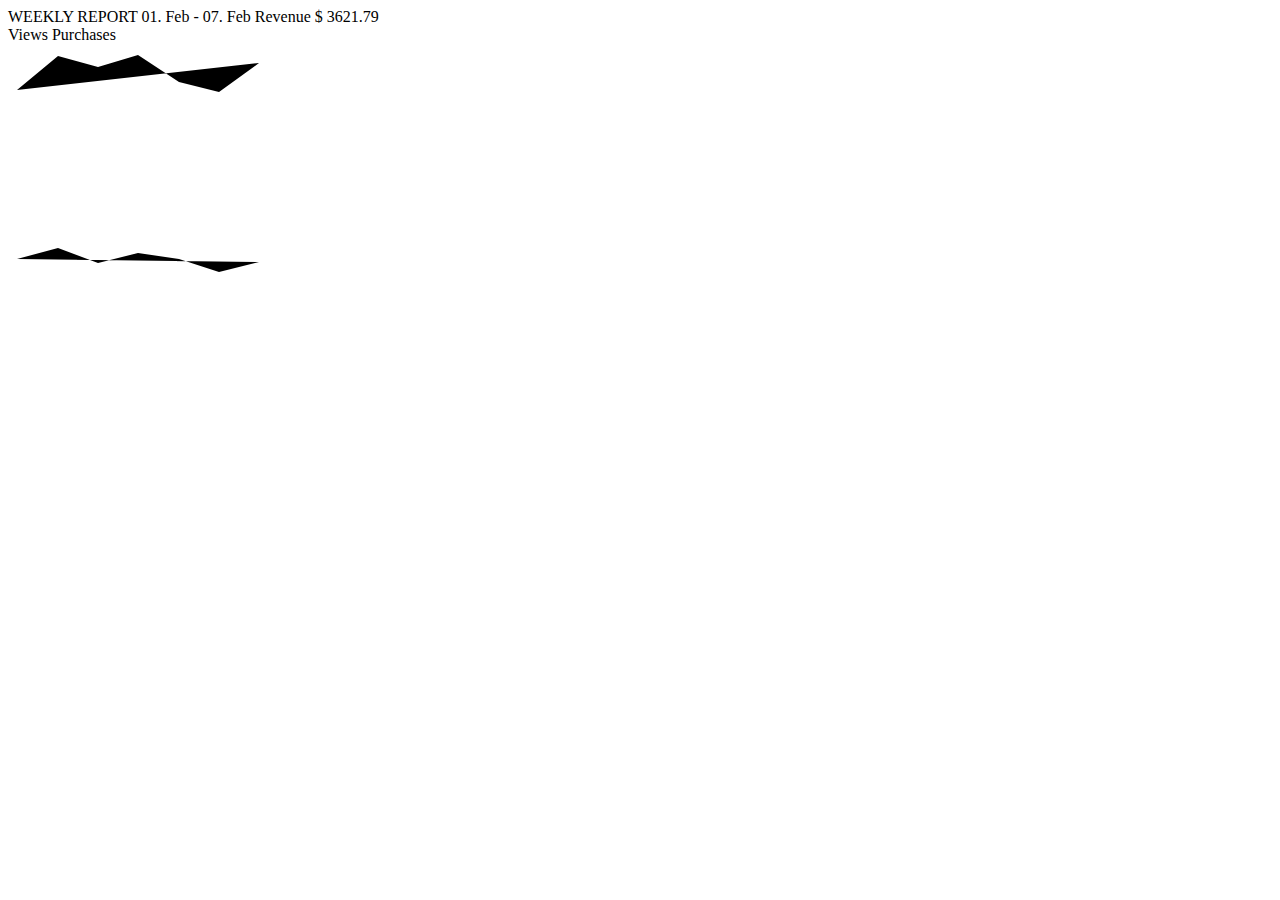
<file: index.html>
<!DOCTYPE html>
<html lang="pt-br">

<head>
    <meta charset="UTF-8">
    <meta http-equiv="X-UA-Compatible" content="IE=edge">
    <meta name="viewport" content="width=device-width, initial-scale=1.0">
    <link rel="stylesheet" href="C:\Users\Marlon\Desktop\dev area\Projects\100DaysCSS\style.css">
    <title>Day 5</title>
</head>

<body>

    <div class="frame">
        <div class="card">

            <header>
                <span class="big-left">WEEKLY REPORT</span>
                <span class="small-left">01. Feb - 07. Feb</span>
                <span class="small-right">Revenue</span>
                <span class="big-right">$ 3621.79</span>
            </header>

            <div class="parameters">
                <span class="red">Views</span>
                <span class="blue">Purchases</span>
            </div>

            <div class="line-box">
                <div class="linha1"></div>
                <div class="linha2"></div>
                <div class="linha3"></div>

                <div class="data-red">
                    <svg>
                        <polyline points="9,46 50,12 90,23 130,11 171,38 211,48 251,19"></polyline>
                    </svg>
                    <div class="points">
                    <div class="point-1"></div>
                    <div class="point-2"></div>
                    <div class="point-3"></div>
                    <div class="point-4"></div>
                    <div class="point-5"></div>
                    <div class="point-6"></div>
                    <div class="point-7"></div>
                    </div>
                </div>

                <div class="data-blue">
                    <svg>
                        <polyline points="9,61 50,50 90,65 130,55 171,61 211,74 251,64"></polyline>
                    </svg>
                    <div class="points">
                    <div class="point-1"></div>
                    <div class="point-2"></div>
                    <div class="point-3"></div>
                    <div class="point-4"></div>
                    <div class="point-5"></div>
                    <div class="point-6"></div>
                    <div class="point-7"></div>
                    </div>
                </div>

            </div>

            <footer>
                <div class="days"></div>
            </footer>

        </div>

</body>

</html>
</file>
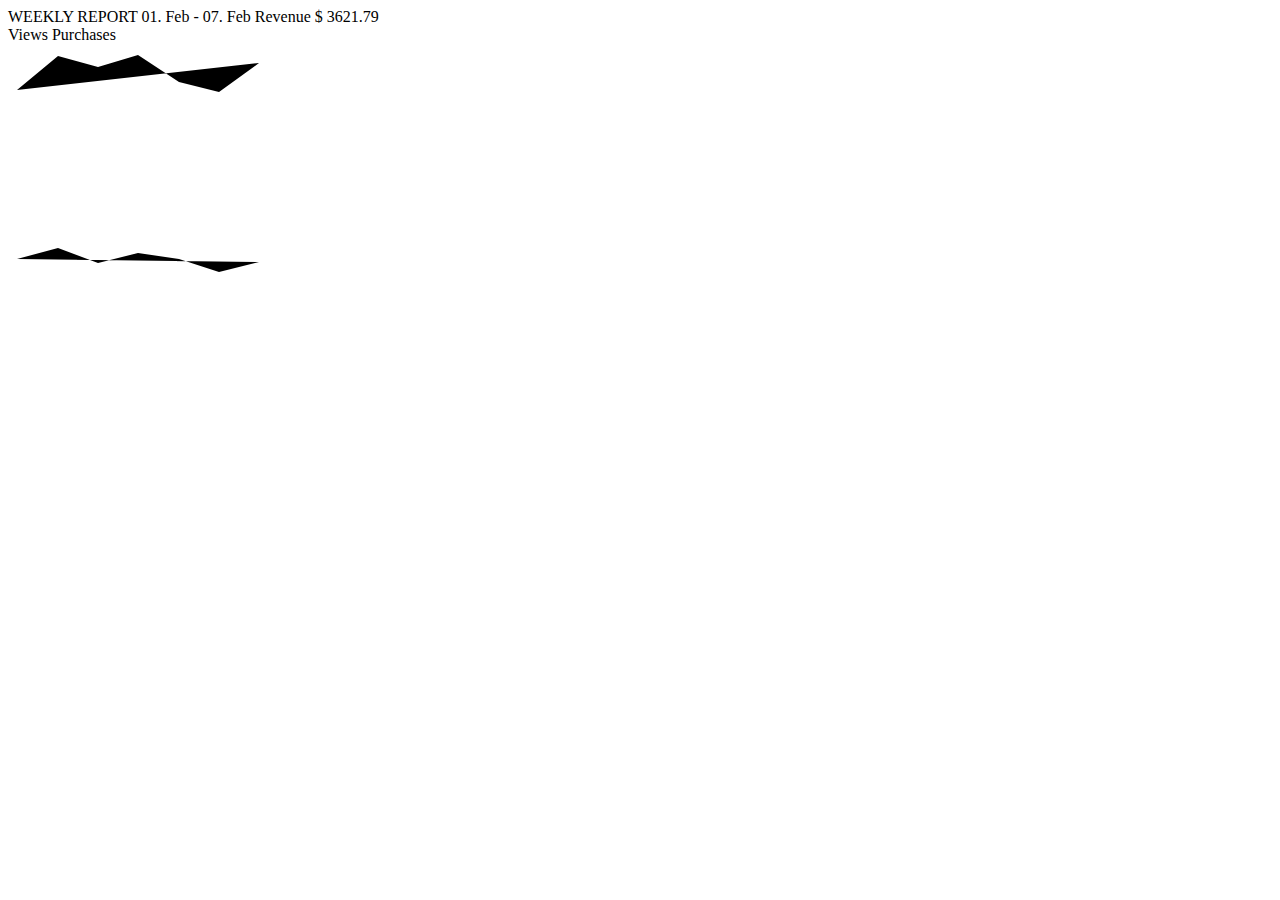
<file: Day-5/index.html>
<!DOCTYPE html>
<html lang="pt-br">

<head>
    <meta charset="UTF-8">
    <meta http-equiv="X-UA-Compatible" content="IE=edge">
    <meta name="viewport" content="width=device-width, initial-scale=1.0">
    <link rel="stylesheet" href="C:\Users\Marlon\Desktop\dev area\Projects\100DaysCSS\style.css">
    <title>Day 5</title>
</head>

<body>

    <div class="frame">
        <div class="card">

            <header>
                <span class="big-left">WEEKLY REPORT</span>
                <span class="small-left">01. Feb - 07. Feb</span>
                <span class="small-right">Revenue</span>
                <span class="big-right">$ 3621.79</span>
            </header>

            <div class="parameters">
                <span class="red">Views</span>
                <span class="blue">Purchases</span>
            </div>

            <div class="line-box">
                <div class="linha1"></div>
                <div class="linha2"></div>
                <div class="linha3"></div>

                <div class="data-red">
                    <svg>
                        <polyline points="9,46 50,12 90,23 130,11 171,38 211,48 251,19"></polyline>
                    </svg>
                    <div class="points">
                    <div class="point-1"></div>
                    <div class="point-2"></div>
                    <div class="point-3"></div>
                    <div class="point-4"></div>
                    <div class="point-5"></div>
                    <div class="point-6"></div>
                    <div class="point-7"></div>
                    </div>
                </div>

                <div class="data-blue">
                    <svg>
                        <polyline points="9,61 50,50 90,65 130,55 171,61 211,74 251,64"></polyline>
                    </svg>
                    <div class="points">
                    <div class="point-1"></div>
                    <div class="point-2"></div>
                    <div class="point-3"></div>
                    <div class="point-4"></div>
                    <div class="point-5"></div>
                    <div class="point-6"></div>
                    <div class="point-7"></div>
                    </div>
                </div>

            </div>

            <footer>
                <div class="days"></div>
            </footer>

        </div>

</body>

</html>
</file>
